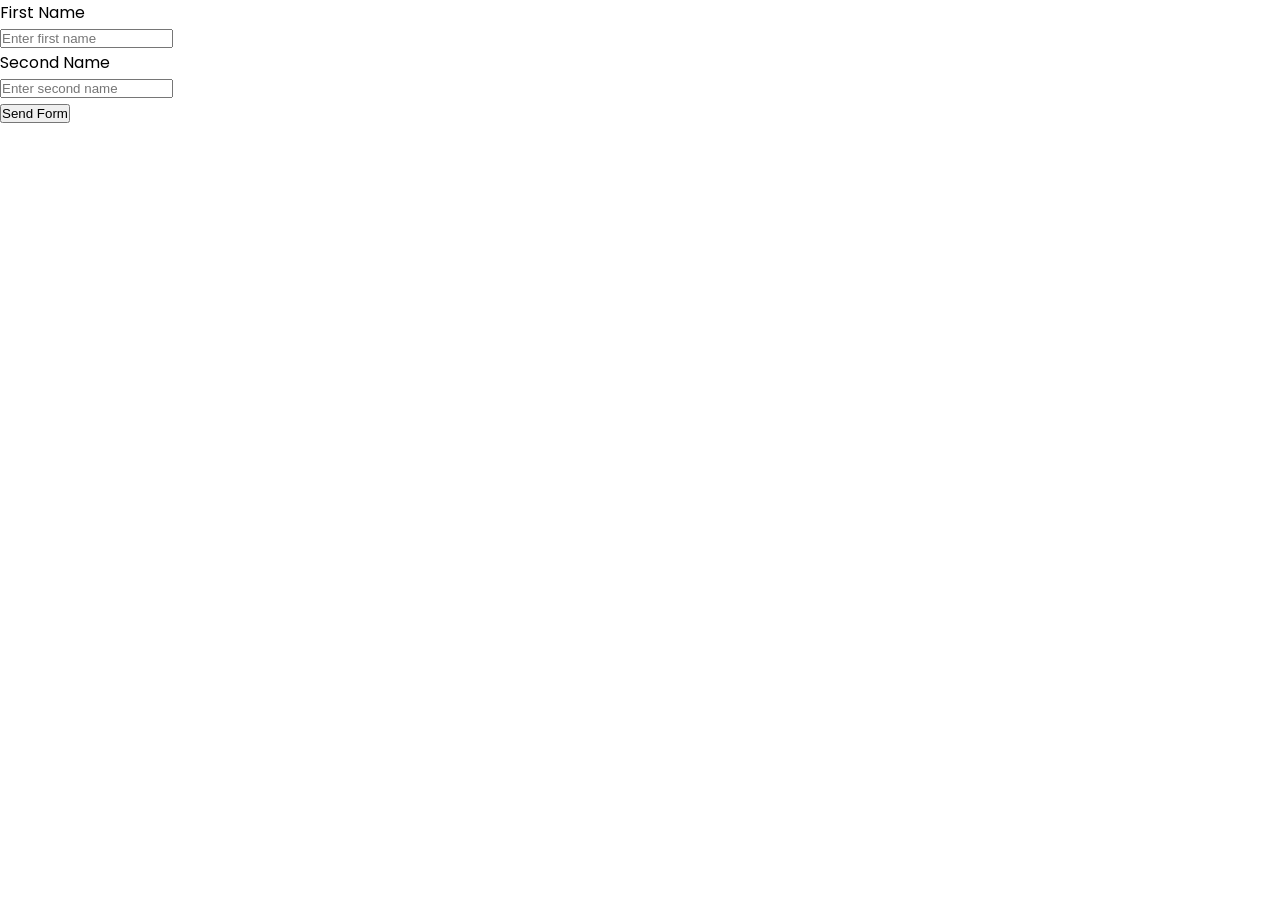
<file: contact.html>
<!doctype html>
<html lang="en">
  <head>
    <meta charset="UTF-8" />
    <meta name="viewport" content="width=device-width, initial-scale=1.0" />
    <link rel="stylesheet" href="style.css" />
    <title>Document</title>
  </head>
  <body>
    <form>
      <div class="container">
        <div class="form-group">
          <div>
            <label>First Name</label>
          </div>
          <input type="text" placeholder="Enter first name" />
        </div>
        <div class="form-group">
          <div>
            <label>Second Name</label>
          </div>
          <input type="text" placeholder="Enter second name" />
        </div>
      </div>
      <div class="input-btn mt-3">
        <input type="submit" class="btn btn-success" value="Send Form" />
      </div>
    </form>
  </body>
</html>
</file>
<file: style.css>
@import url("https://fonts.googleapis.com/css2?family=Poppins:ital,wght@0,100;0,200;0,300;0,400;0,500;0,600;0,700;0,800;0,900;1,100;1,200;1,300;1,400;1,500;1,600;1,700;1,800;1,900&family=Roboto+Condensed:ital,wght@0,100..900;1,100..900&display=swap");
@import url("https://fonts.googleapis.com/css2?family=Public+Sans:ital,wght@0,100..900;1,100..900&display=swap");
* {
  padding: 0;
  margin: 0;
  box-sizing: border-box;
}
body {
  font-family: "Poppins", sans-serif;
}
h1,
h2,
h3,
h4,
h5,
h6,
button {
  font-family: "Public Sans", sans-serif;
}
.hero {
  background:
    linear-gradient(rgba(0, 0, 0, 0.5), rgba(0, 0, 0, 0.5)),
    url("https://www.thepolobeachclub.com/wp-content/uploads/2023/12/Likor-On-the-beach-Jonas-Bab-All-Rights-Reserved-2023_82.webp");
  height: 85vh;
  display: flex;
  background-position: center center;
  background-size: cover;
  background-attachment: fixed;
  flex-direction: column;
  justify-content: center;
  align-items: center;
}
.hero-wrapper {
  padding: 20px;
  text-align: center;
}
.main-header,
.sub-header {
  color: white;
}
.main-header {
  font-weight: bolder;
}
.sub-header {
  font-size: 18px;
}
.cta-buttons {
  margin-top: 20px;
  display: flex;
  justify-content: center;
  gap: 10px;
}
.reservation-btn {
  background: #064666;
  padding: 10px;
  text-decoration: none;
  border: none;
  width: 180px;
}
.reservation-btn a {
  color: white;
  text-decoration: none;
}
.welcome-container {
  margin: 80px;
  display: flex;
  flex-direction: column;
  gap: 30px;
  text-align: center;
}
.welcome-text {
  line-height: 1.5;
  font-size: 30px;
}
.ula {
  color: rgb(117, 11, 11);
  font-style: italic;
}
.resources {
  margin: 80px;
  display: flex;
  gap: 20px;
}
.resources img {
  width: 60px;
}
.beach-beds {
  display: flex;
  flex-direction: column;
  justify-content: center;
  gap: 15px;
  align-items: center;
  text-align: center;
}

/* mobile phone */
@media screen and (min-width: 300px) and (max-width: 768px) {
  .hero {
    padding: 10px;
    height: 60vh;
  }
  .main-header {
    font-size: 22px;
  }
  .reservation-btn {
    width: 140px;
  }
  .welcome-container {
    margin: 20px;
  }
  .welcome-text {
    font-size: 18px;
    margin-bottom: 10px;
  }
  .mb-3 {
    margin-bottom: 20px;
  }
  p {
    font-size: 17px;
  }
  .resources {
    margin: 20px;
    flex-wrap: wrap;
  }
  .beach-beds {
    width: 46%;
  }
}

/* tablet */
@media screen and (min-width: 768px) and (max-width: 900px) {
  .hero {
    height: 40vh;
  }
  .main-header {
    font-size: 25px;
  }
  .resources {
    /* margin: 20px; */
    flex-wrap: wrap;
  }
  .beach-beds {
    width: 46%;
  }
}
</file>
